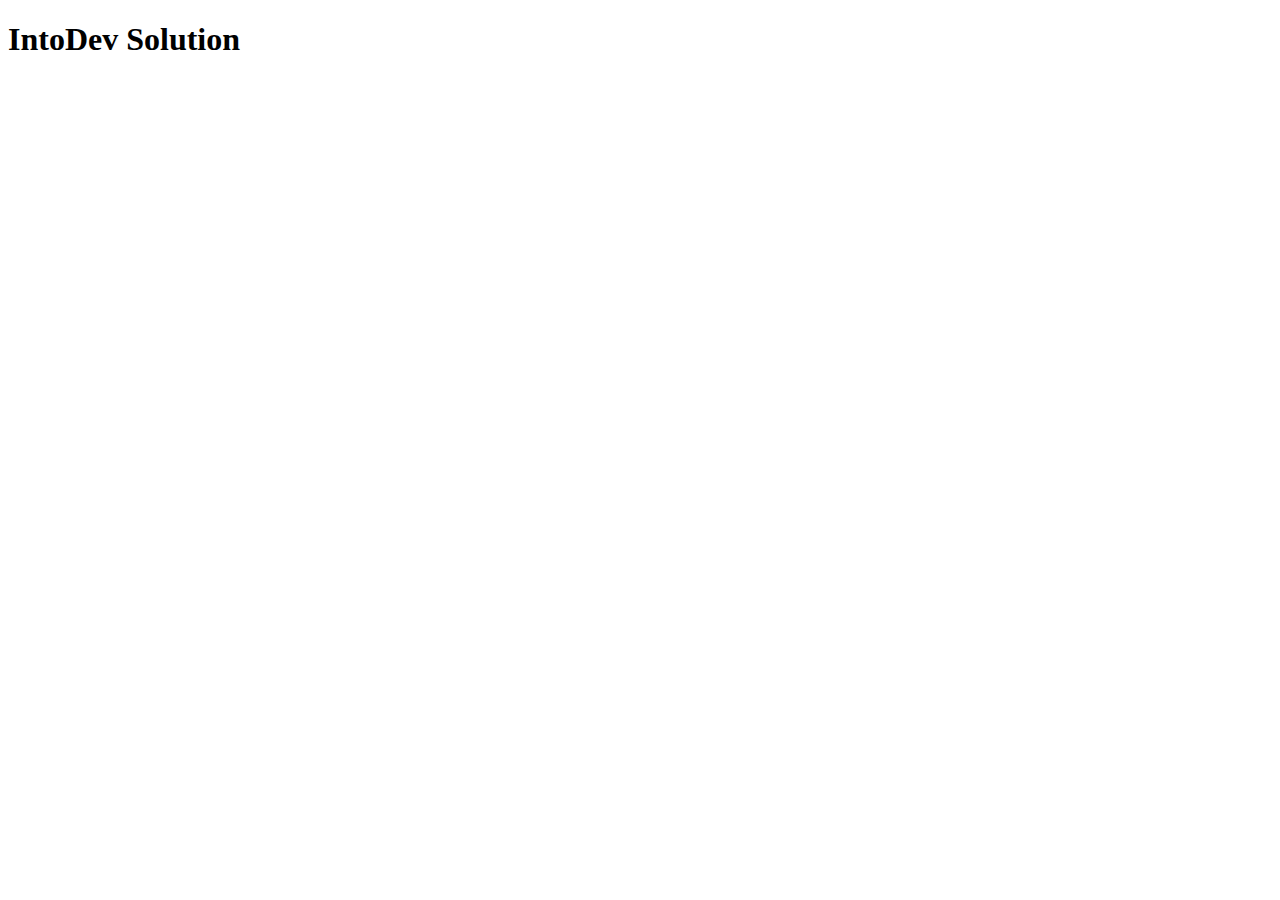
<file: index.html>
<!DOCTYPE html>
<html lang="en">
<head>
    <meta charset="UTF-8">
    <meta name="viewport" content="width=device-width, initial-scale=1.0">
    <meta http-equiv="X-UA-Compatible" content="ie=edge">
    <title>IntoDev - Solution</title>
</head>
<body>
    <h1>IntoDev Solution</h1>
</body>
</html>
</file>
